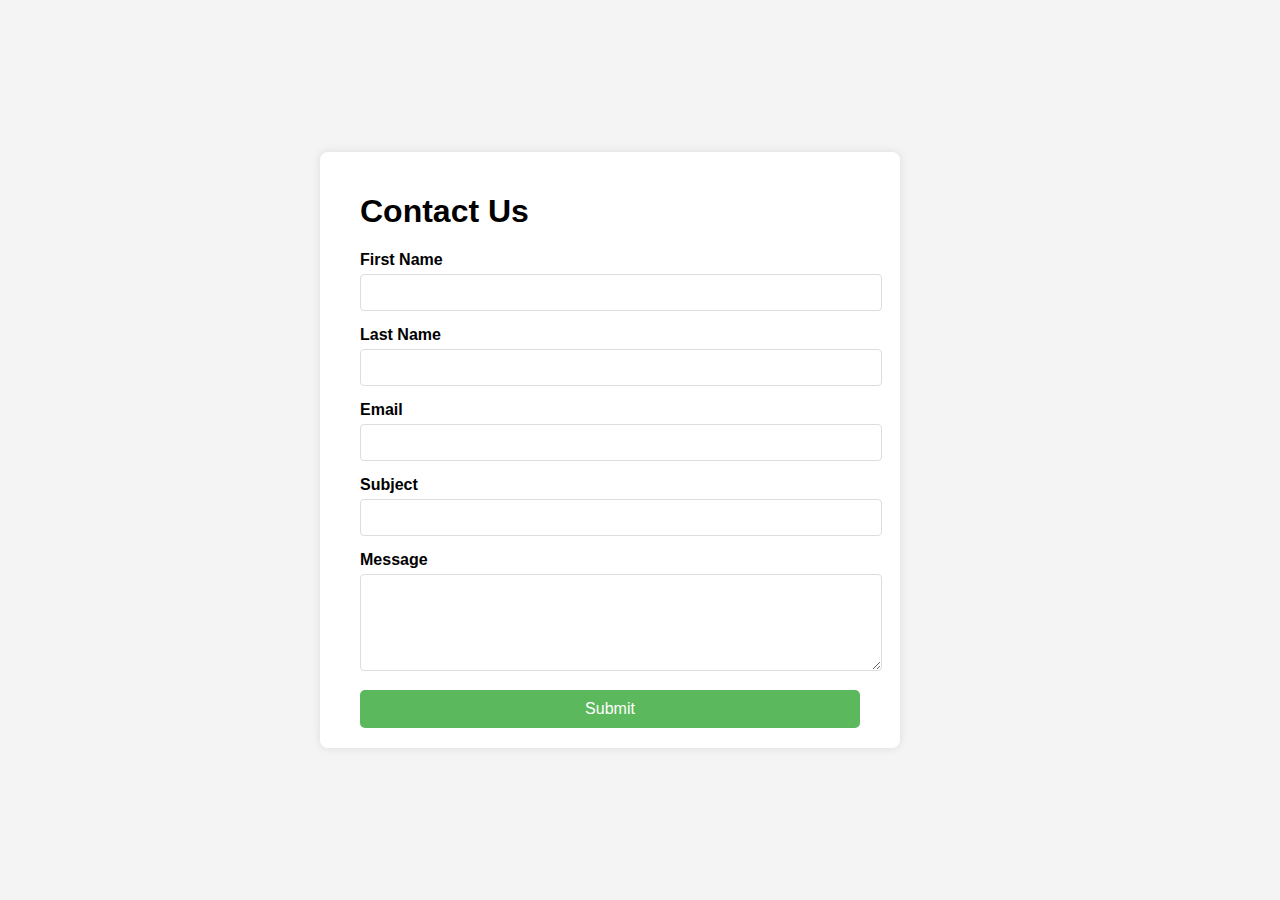
<file: forms.html>
<!DOCTYPE html>
<html lang="en">
<head>
    <meta charset="UTF-8">
    <meta name="viewport" content="width=device-width, initial-scale=1.0">
    <title>Contact Us</title>
    <link rel="stylesheet" href="contact.css">
</head>
<body>
    <div class="container">
        <h1>Contact Us</h1>
        <form action="/submit" method="post">
            <div class="form-group">
                <label for="name">First Name</label>
                <input type="text" id="name" name="name" required>
            </div>
            <div class="form-group">
                <label for="name">Last Name</label>
                <input type="text" id="name" name="name" required>
            </div>
            <div class="form-group">
                <label for="email">Email</label>
                <input type="email" id="email" name="email" required>
            </div>
            <div class="form-group">
                <label for="subject">Subject</label>
                <input type="text" id="subject" name="subject" required>
            </div>
            <div class="form-group">
                <label for="message">Message</label>
                <textarea name="mesaage" id="message" rows="5" required></textarea>
            </div>
            <button type="submit">Submit</button>
        </form>
    </div>

</body>
</html>
</file>
<file: contact.css>
body{
    font-family: Arial, Helvetica, sans-serif;
    background-color: #f4f4f4;
    margin: 0;
    padding: 0;
    display: flex;
    align-items: center;
    height: 100vh;

}

.container{
    background-color: #fff;
    padding: 20px 40px;
    border-radius: 8px;
    box-shadow: 0 0 10px rgba(0, 0, 0, 0.1);
    max-width: 500px;
    width: 100%;
    margin-left: 25%;

}

.h1 {
    text-align: center;
    margin-bottom: 20px;
}

.form-group {
    margin-bottom: 15px;
}

.form-group label {
    display: block;
    margin-bottom: 5px;
    font-weight: bold;
}

.form-group input, 
.form-group textarea {
    width: 100%;
    padding: 10px;
    border: 1px solid #ddd;
    border-radius: 4px;
    font-size: 16x;

} 

button {
    width: 100%;
    padding: 10px;
    background-color: #5cb85c;
    color: #fff;
    border: none;
    border-radius: 5px;
    font-size: 16px;
    cursor: pointer;
}

button:hover {
    background-color: #4cae4c;
}
</file>
